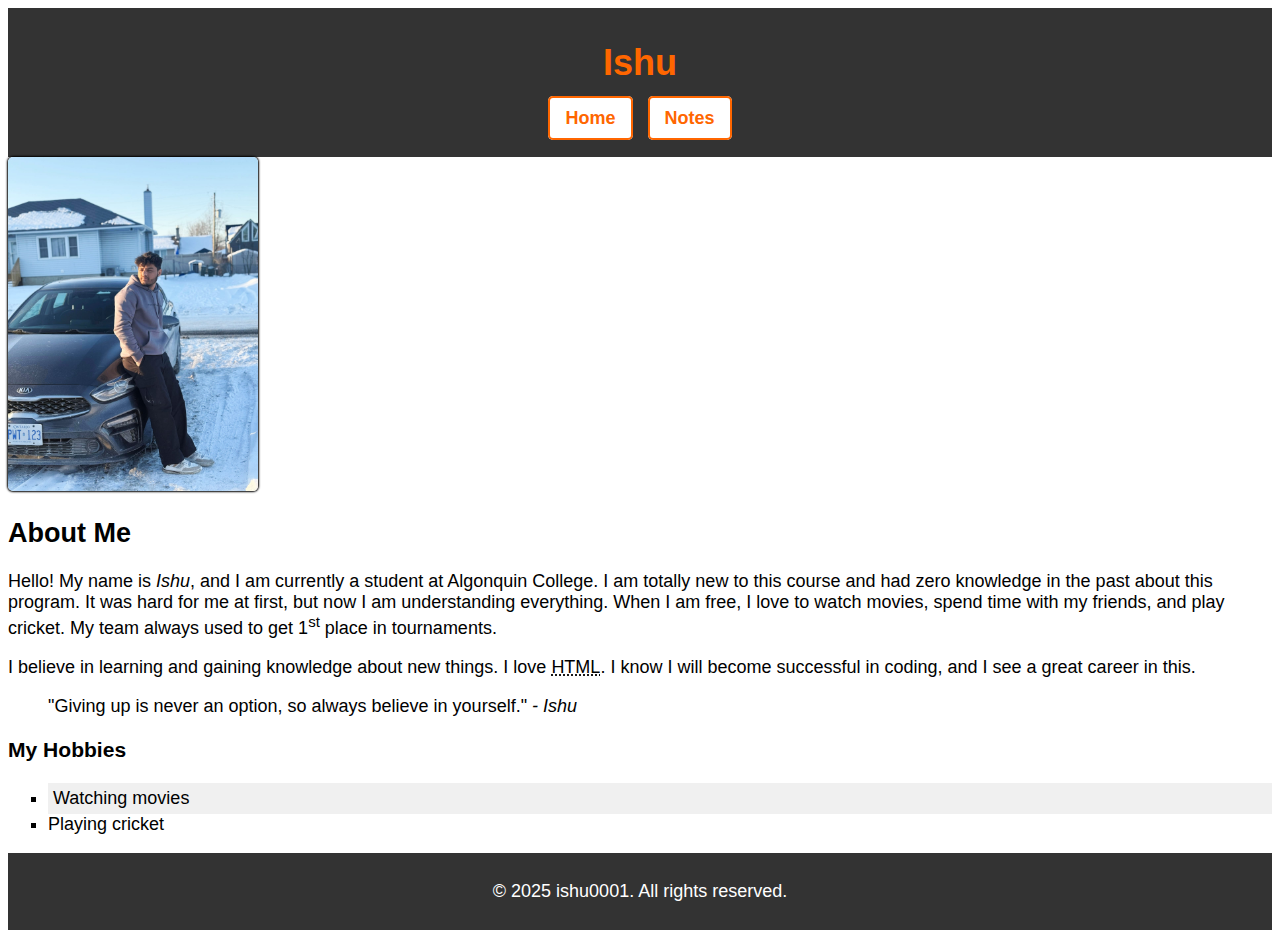
<file: html-assignment/index.html>
<!DOCTYPE html>
<html lang="en">
<head>
    <meta charset="UTF-8">
    <meta name="viewport" content="width=device-width, initial-scale=1.0">
    <title>Ishu</title>
    <link rel="stylesheet" href="css/style.css">
</head>
<body>
    <header>
        <h1 class="site-title">Ishu</h1>
        <nav>
            <ul>
                <li><a href="index.html">Home</a></li>
                <li><a href="notes.html">Notes</a></li>
            </ul>
        </nav>
    </header>
    
    <main>
        <img id="my-image" src="images/my-image.jpg" alt="Photo of me" width="250">
       
        <article>
            <h2>About Me</h2>
            <p>
                Hello! My name is <em>Ishu</em>, and I am currently a student at Algonquin College. I am totally new to this course and had zero knowledge in the past about this program. It was hard for me at first, but now I am understanding everything.
                When I am free, I love to watch movies, spend time with my friends, and play cricket. My team always used to get 1<sup>st</sup> place in tournaments.
            </p>
            <p>
                I believe in learning and gaining knowledge about new things. I love <abbr title="Hypertext Markup Language">HTML</abbr>.
                I know I will become successful in coding, and I see a great career in this.
            </p>
        </article>
        
        <blockquote>
            "Giving up is never an option, so always believe in yourself." <cite>- Ishu</cite>
        </blockquote>

        <h3>My Hobbies</h3>
        <ul class="hobby-list">
            <li>Watching movies</li>
            <li>Playing cricket</li>
        </ul>
    </main>

    <footer>
        <p>&copy; 2025 ishu0001. All rights reserved.</p>
    </footer>
</body>
</html>
</file>
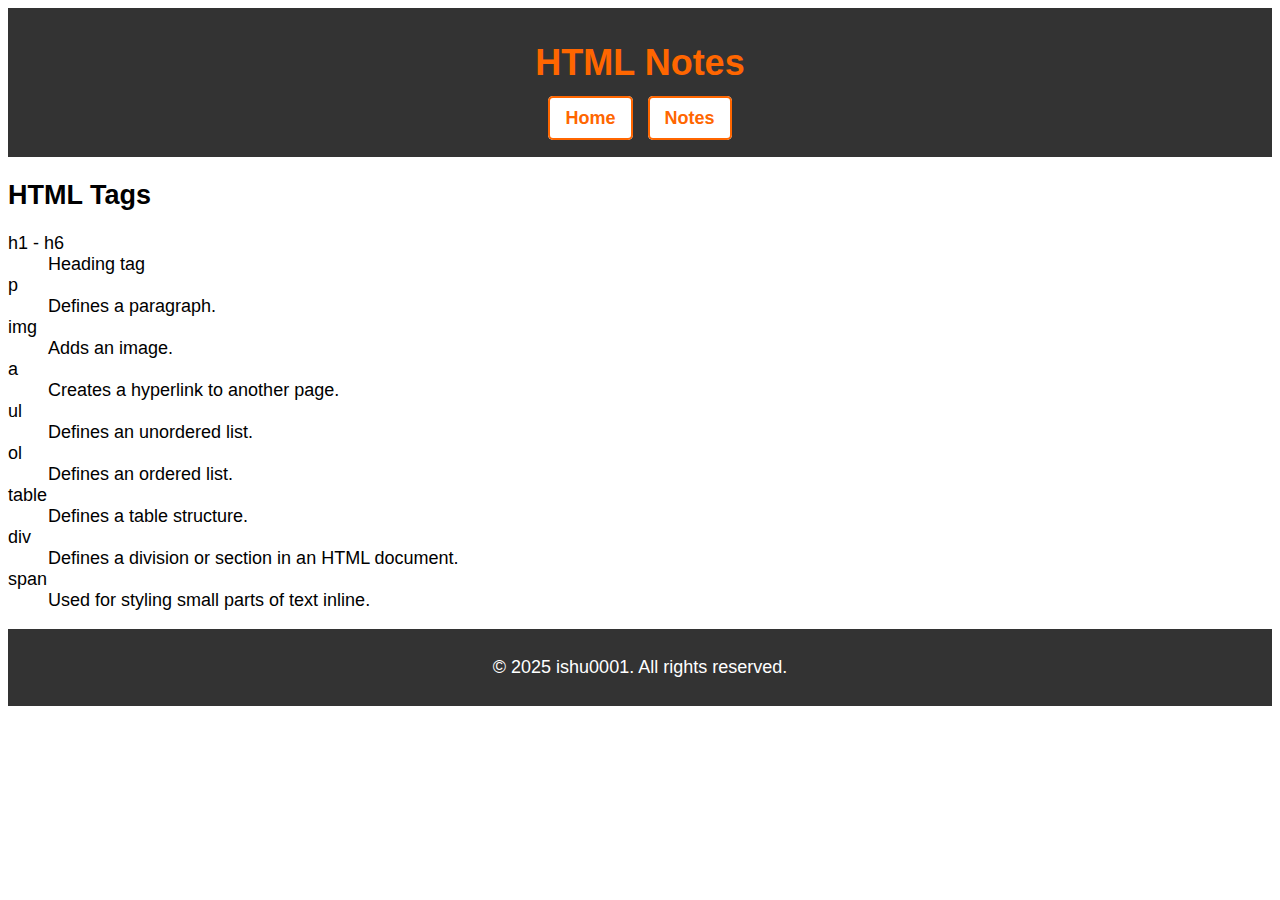
<file: html-assignment/notes.html>
<!DOCTYPE html>
<html lang="en">
<head>
    <meta charset="UTF-8">
    <meta name="viewport" content="width=device-width, initial-scale=1.0">
    <title>HTML Notes</title>
    <link rel="stylesheet" href="css/style.css">
</head>
<body>
    <header>
        <h1 class="site-title">HTML Notes</h1>
        <nav>
            <ul>
                <li><a href="index.html">Home</a></li>
                <li><a href="notes.html">Notes</a></li>
            </ul>
        </nav>
    </header>

    <section>
        <h2>HTML Tags</h2>
        <dl>
            <dt>h1 - h6</dt>
            <dd>Heading tag</dd>

            <dt>p</dt>
            <dd>Defines a paragraph.</dd>

            <dt>img</dt>
            <dd>Adds an image.</dd>

            <dt>a</dt>
            <dd>Creates a hyperlink to another page.</dd>

            <dt>ul</dt>
            <dd>Defines an unordered list.</dd>

            <dt>ol</dt>
            <dd>Defines an ordered list.</dd>

            <dt>table</dt>
            <dd>Defines a table structure.</dd>

            <dt>div</dt>
            <dd>Defines a division or section in an HTML document.</dd>

            <dt>span</dt>
            <dd>Used for styling small parts of text inline.</dd>
        </dl>
    </section>

    <footer>
        <p>&copy; 2025 ishu0001. All rights reserved.</p>
    </footer>
</body>
</html>
</file>
<file: html-assignment/css/style.css>
body {
    font-family: Arial, sans-serif;
    font-size: 18px;
}

header, footer {
    background-color: #333;
    color: white;
    padding: 10px;
    text-align: center;
}

.site-title {
    color: #ff6600;
}

#my-image {
    box-shadow: 0px 0px 2px 1px black;
    border-radius: 5px;
}

.hobby-list {
    list-style-type: square;
}

.hobby-list li:nth-child(odd) {
    background-color: #f0f0f0;
    padding: 5px;
}

nav ul {
    list-style: none;
    padding: 0;
    display: flex;
    justify-content: center;
    gap: 15px;
}

nav ul li {
    display: inline;
}

nav ul li a {
    text-decoration: none;
    padding: 10px 15px;
    border: 2px solid #ff6600;
    background-color: white;
    color: #ff6600;
    font-weight: bold;
    border-radius: 5px;
    transition: 0.3s ease;
}

nav ul li a:hover, 
nav ul li a:focus {
    background-color: #ff6600;
    color: white;
}
</file>
